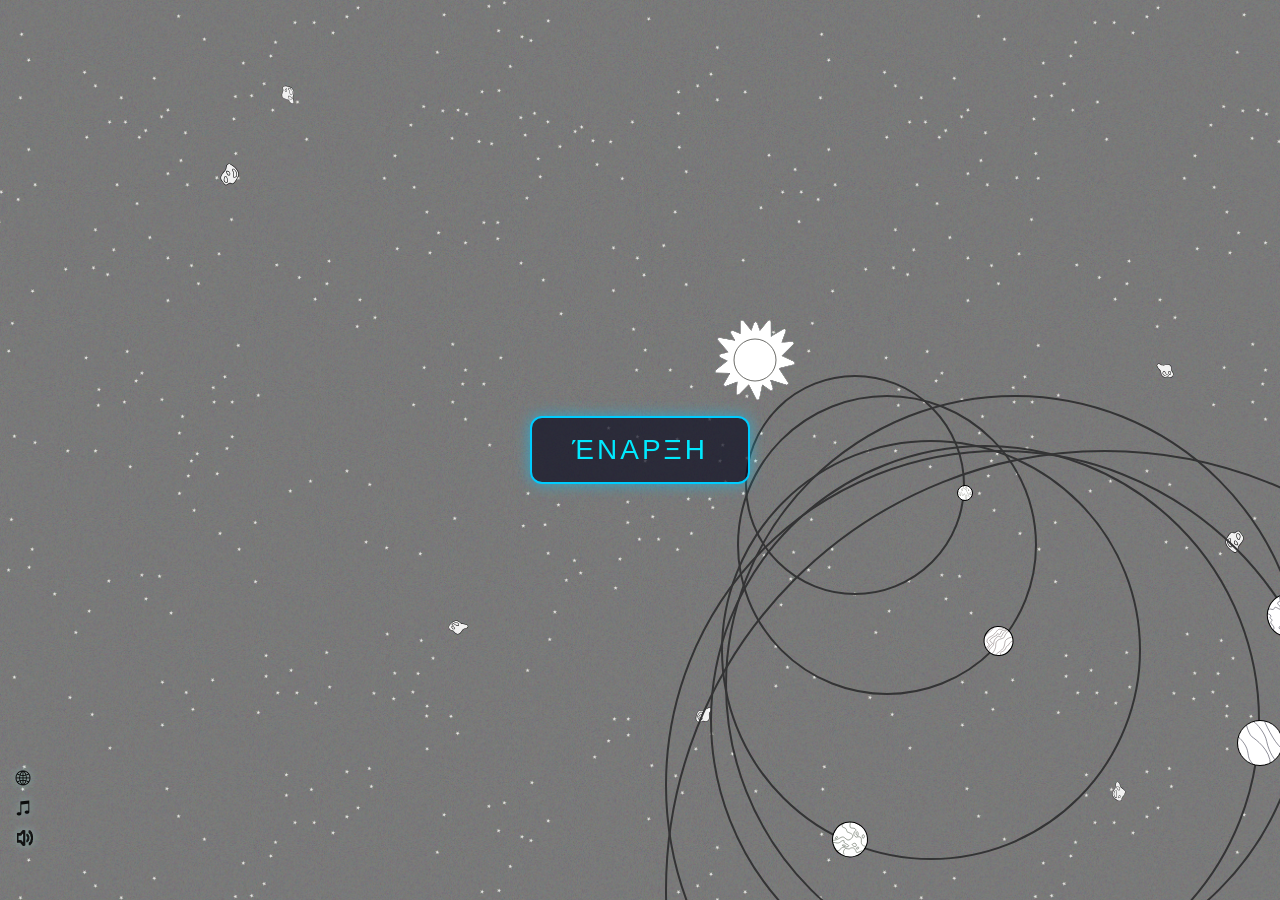
<file: index.html>
<!DOCTYPE html>
<html lang="en">

<head>
  <meta charset="UTF-8" />
  <meta name="viewport" content="width=device-width, initial-scale=1.0" />
  <!-- titlos -->
  <title>Cosmic</title>
  <!--eikona-->
  <link rel="icon" type="image/svg+xml" href="images/union-2.svg">
  <!-- Google Font from Figma -->
 <!-- <link href="https://fonts.googleapis.com/css?family=Inter&display=swap" rel="stylesheet" />-->

  <link rel="stylesheet" href="fonts/inter.css">

  <!-- Your main CSS file -->
  <link rel="stylesheet" href="style.css" />
  <link rel="stylesheet" href="ui.css">
</head>




<body>

  <!-- USER ID DISPLAY -->
  <!--<div id="user-id-display" class="user-id-display">Φορτώνει user ID</div>-->

  <!-- PLANET NAME DISPLAY (top right) -->
  <div id="planet-name-display" class="planet-name-display"></div>

  <div class="space-container">
    <!-- stars behind everything -->
    <div class="stars-wrapper">
      <div class="stars-layer"></div>
      <!--<div class="stars-layer"></div>
        <div class="stars-layer"></div>-->
    </div>



    <div class="space">
      <!--comites-->
      <div class="ellipse-center">
        <div class="ellipse-rotator">
          <div class="ellipse-path">
            <div class="comet fly1"><img src="images/comet2.svg"></div>
            <div class="comet fly2"><img src="images/comet2.svg"></div>
          </div>
        </div>
      </div>


      <div class="comet-layer">
        <!-- Big eccentric orbit comets -->
        <div class="orbit-c1">
          <div class="comet c1a"><img src="images/comet1.svg"></div>
          <div class="comet c1b"><img src="images/comet1.svg"></div>
        </div>
        <div class="orbit-c2">
          <div class="comet c2a"><img src="images/comet2.svg"></div>
          <div class="comet c2b"><img src="images/comet1.svg"></div>
          <div class="comet c2c"><img src="images/comet2.svg"></div>
          <div class="comet c2d"><img src="images/comet3.svg"></div>
        </div>
        <div class="orbit-c3">
          <div class="comet c3a"><img src="images/comet3.svg"></div>
          <div class="comet c3b"><img src="images/comet3.svg"></div>
        </div>

        <!-- New small circular orbit comets -->
        <!--
        <div class="orbit-new">
          <div class="comet new1"><img src="images/comet2.svg"></div>
          <div class="comet new2"><img src="images/comet2.svg"></div>
        </div>
      </div>-->


        <!-- rotating SVG halo -->
        <div class="frame-64-1">
          <img src="images/union-2.svg" class="union-2" alt="union" />
        </div>

        <!-- stars.svg background -->
        <div class="stars-svg"></div>
        <!-- sun in the center -->
        <div class="sun"></div>

        <div class="orbit orbit1">
          <div class="planet planet1" data-planet="1" role="button" aria-label="Hamarik"></div>
        </div>

        <div class="orbit orbit2">
          <div class="planet planet2" data-planet="2" role="button" aria-label="Tahay"></div>
        </div>

        <div class="orbit orbit3">
          <div class="planet planet3" data-planet="3" role="button" aria-label="Chura"></div>
        </div>

        <div class="orbit orbit4">
          <div class="planet planet4" data-planet="4" role="button" aria-label="Santamasa"></div>
        </div>

        <div class="orbit orbit5">
          <div class="planet planet5" data-planet="5" role="button" aria-label="Veles"></div>
        </div>

        <div class="orbit orbit6">
          <!--<div class="ring-back"></div>-->
          <div class="planet planet6" data-planet="6" role="button" aria-label="Lete"></div>
          <!-- <div class="ring-front"></div>-->
        </div>

        <div class="orbit orbit7">
          <div class="planet planet7" data-planet="7" role="button" aria-label="Ahra"></div>
        </div>
      </div>
    </div>
    <!-- Info panels (hidden by default) -->
<!--
    <div class="planet-info" id="info-1">
      <button class="info-close" aria-label="Close info">✕</button>
      <h2>Hamarik</h2>
      <p>The first planet in the solar system, low gravity because of its size and light atmosphere.</p>
    </div>

    <div class="planet-info" id="info-2">
      <button class="info-close" aria-label="Close info">✕</button>
      <h2>Tahay</h2>
      <p>Second planet has a thicker atmosphere that traps heat, making it dessert type and the hottest planet.</p>
    </div>

    <div class="planet-info" id="info-3">
      <button class="info-close" aria-label="Close info">✕</button>
      <h2>Chura</h2>
      <p>The third planet is cool enough for seasonal swings and is rich in silicon.</p>
    </div>

    <div class="planet-info" id="info-4">
      <button class="info-close" aria-label="Close info">✕</button>
      <h2>Santamasa</h2>
      <p>The fourth planet has many oceans and terrain variety. Its atmosphere is rich in carbon and oxygen.</p>
    </div>

    <div class="planet-info" id="info-5">
      <button class="info-close" aria-label="Close info">✕</button>
      <h2>Ahra</h2>
      <p>Planet No5 is bigger than the previous, rich in metals, but colder atmosphere.</p>
    </div>

    <div class="planet-info" id="info-6">
      <button class="info-close" aria-label="Close info">✕</button>
      <h2>Lete</h2>
      <p>The biggest planet of the solar system. Has many minerals and is rich in water.</p>
    </div>

    <div class="planet-info" id="info-7">
      <button class="info-close" aria-label="Close info">✕</button>
      <h2>Veles</h2>
      <p>Last planet on this solar system, less light but deeper oceans and dense atmosphere.</p>
    </div>-->

    <div class="planet-info" id="info-1">
      <button class="info-close" aria-label="Close info">✕</button>
      <h2 data-el="Χαμαρίκ">Hamarik</h2>
      <p data-el="Ο πρώτος πλανήτης, χαμηλή βαρύτητα λόγω μεγέθους και ελαφριάς ατμόσφαιρας.">The first planet in the
        solar system, low gravity because of its size and light atmosphere.</p>
    </div>

    <div class="planet-info" id="info-2">
      <button class="info-close" aria-label="Close info">✕</button>
      <h2 data-el="Τάχαϊ">Tahay</h2>
      <p data-el="Ο δεύτερος πλανήτης έχει πυκνή ατμόσφαιρα που παγιδεύει τη θερμότητα, ερημικός και ο πιο ζεστός.">
        Second planet has a thicker atmosphere that traps heat, making it desert type and the hottest planet.</p>
    </div>

    <div class="planet-info" id="info-3">
      <button class="info-close" aria-label="Close info">✕</button>
      <h2 data-el="Τσούρα">Chura</h2>
      <p data-el="Ο τρίτος πλανήτης έχει εποχιακές μεταβολές και είναι πλούσιος σε πυρίτιο.">The third planet is cool
        enough for seasonal swings and is rich in silicon.</p>
    </div>

    <div class="planet-info" id="info-4">
      <button class="info-close" aria-label="Close info">✕</button>
      <h2 data-el="Σαντάμασα">Santamasa</h2>
      <p
        data-el="Ο τέταρτος πλανήτης έχει πολλούς ωκεανούς και ποικιλία εδάφους. Η ατμόσφαιρά του είναι πλούσια σε άνθρακα και οξυγόνο.">
        The fourth planet has many oceans and terrain variety. Its atmosphere is rich in carbon and oxygen.</p>
    </div>

    <div class="planet-info" id="info-5">
      <button class="info-close" aria-label="Close info">✕</button>
      <h2 data-el="Βέλες">Veles</h2>
      <p data-el="Ο πέμπτος πλανήτης είναι μεγαλύτερος, πλούσιος σε μέταλλα, αλλά με ψυχρή ατμόσφαιρα.">Planet No5 is
        bigger than the previous, rich in metals, but colder atmosphere.</p>
    </div>

    <div class="planet-info" id="info-6">
      <button class="info-close" aria-label="Close info">✕</button>
      <h2 data-el="Λήθη">Lete</h2>
      <p data-el="Ο μεγαλύτερος πλανήτης του συστήματος. Έχει πολλά ορυκτά και είναι πλούσιος σε νερό.">The biggest
        planet of the solar system. Has many minerals and is rich in water.</p>
    </div>

    <div class="planet-info" id="info-7">
      <button class="info-close" aria-label="Close info">✕</button>
      <h2 data-el="Άχρα">Ahra</h2>
      <p data-el="Ο τελευταίος πλανήτης, λιγότερο φως αλλά βαθύτεροι ωκεανοί και πυκνή ατμόσφαιρα.">Last planet on this
        solar system, less light but deeper oceans and dense atmosphere.</p>
    </div>
    <!-- GDPR NOTICE -->

    <!-- RE-CENTER BUTTON -->
     <div id="pause-hint" class="pause-hint"></div>
    <div id="recenter-btn" class="recenter-btn">Click to recenter, or Press “C”</div>

    <!-- STORY SUBTITLES -->
    <div id="story-overlay" class="story-overlay">
      <div id="story-text" class="story-text"></div>
    </div>

    <!-- STORY NAVIGATION -->
    <div class="story-nav">
      <button id="story-prev" class="story-btn">
        <img src="images/left.svg" alt="Previous">
      </button>
      <button id="story-next" class="story-btn">
        <img src="images/right.svg" alt="Next">
      </button>
    </div>
  </div>
  <!--  <div id="prompt-text" class="prompt-text"></div>-->


  <!-- land TOGGLE -->
  <div id="lang-toggle" class="lang-toggle lang-toggle" >
    <img id="lang-icon" src="images/language.svg" alt="Greek">
  </div>


  <!-- MUSIC TOGGLE (above sound toggle) -->
  <div id="music-toggle" class="music-toggle music-toggle">
    <img id="music-icon" src="images/music.svg" alt="Music On">
  </div>


  <!-- SOUND TOGGLE -->
  <div id="sound-toggle" class="sound-toggle">
    <img id="sound-icon" src="images/volume.svg" alt="Sound On">
  </div>
  <!-- START BUTTON
  <button id="start-btn" class="start-btn">Press Start</button> -->
<!--<button id="start-btn" class="start-btn" data-el="Έναρξη">Press Start</button>-->
<button id="start-btn" class="start-btn" data-el="Έναρξη" data-en="Press Start">Έναρξη</button>

  <script src="script.js"></script>


  <script src="story-engine.js"></script>
<script>
  let inactivityTimer;

  function resetTimer() {
    clearTimeout(inactivityTimer);
    inactivityTimer = setTimeout(() => {
      window.location.href = "http://localhost:8000";
    }, 400000); // 100 seconds---6 lepta
  }

  // Listen for any user activity
  ["mousemove", "mousedown", "keypress", "touchstart", "click"].forEach(event => {
    document.addEventListener(event, resetTimer, true);
  });

  // Start the timer on page load
  resetTimer();
</script> 
</body>

</html>
</file>
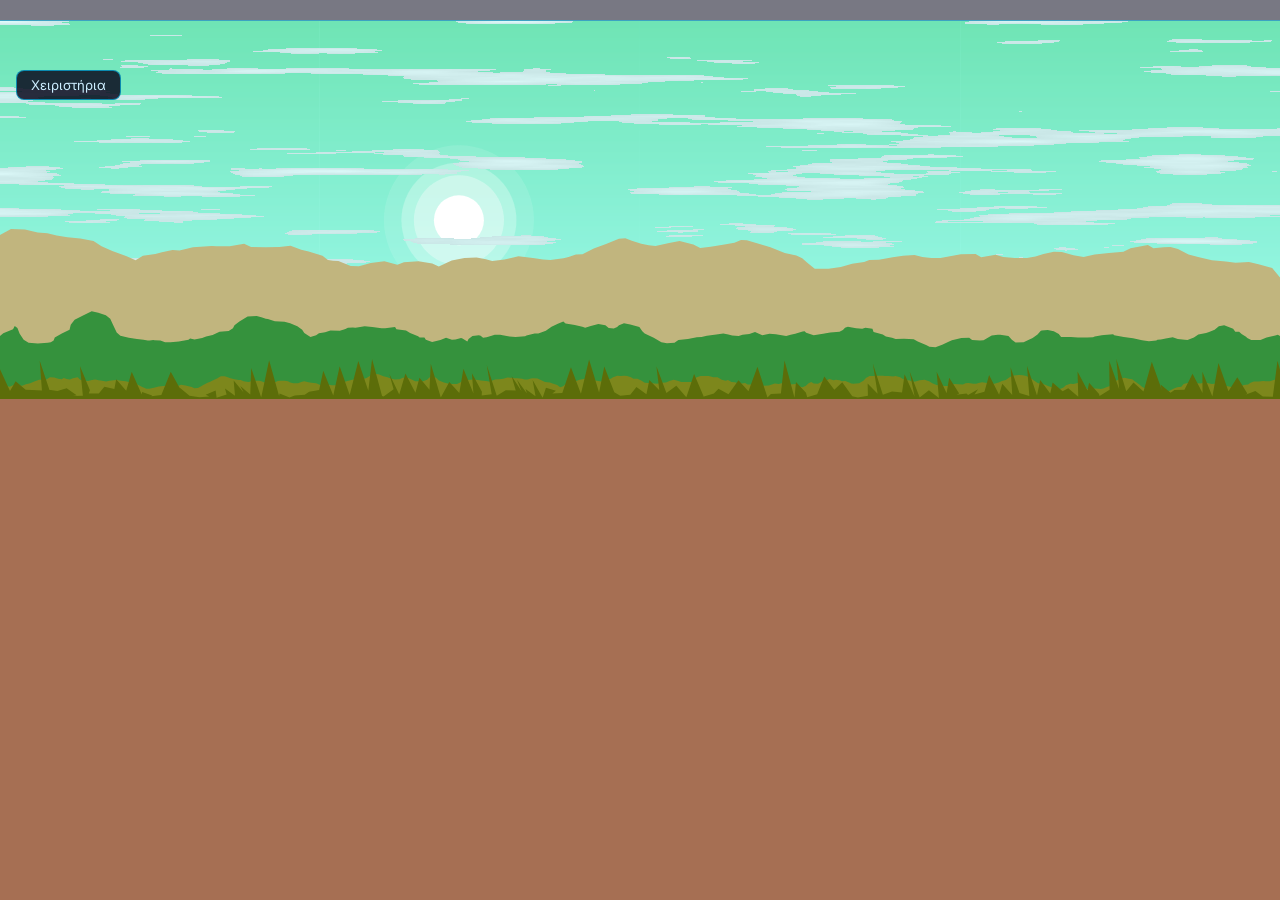
<file: minigames/life/index.html>
<!DOCTYPE html>
<html lang="en">

<head>
    <meta charset="UTF-8" />
    <meta name="viewport" content="width=device-width, initial-scale=1.0" />
    <title>Landscape Builder</title>
    <!-- 
    <script src="https://cdnjs.cloudflare.com/ajax/libs/p5.js/1.11.7/p5.min.js"></script>
    -->
    <!--<script src="https://cdnjs.cloudflare.com/ajax/libs/three.js/r128/three.min.js"></script>
    <script src="https://cdn.jsdelivr.net/npm/three@0.128.0/examples/js/controls/OrbitControls.js"></script>
    <script src="https://cdn.jsdelivr.net/npm/three@0.128.0/examples/js/shaders/FresnelShader.js"></script>
    -->
    <!-- 
    <link href="https://fonts.googleapis.com/css2?family=Inter:wght@300;400;700&display=swap" rel="stylesheet">-->

    <script src="../../libs/p5.min.js"></script>
    <link rel="stylesheet" href="../../fonts/inter.css">

    <link rel="stylesheet" href="../../ui.css">
    <link rel="stylesheet" type="text/css" href="style.css">
    <!-- <script src="https://unpkg.com/ml5@1/dist/ml5.js"></script>-->
    <script src="handpose-wipe.js"></script>
    <script src="world.js"></script>
</head>

<body>
    <div class="mg-prompt" id="mg-prompt" aria-live="polite"></div>
    <div class="mg-root">
        <div class="life-tools-container">

            <div class="flora-tools">
                <button class="flora-tools-toggle ui-button" data-el="Χειριστήρια">Controls</button>

                <div class="flora-tools-panel">
                    <div class="flora-buttons">
                        <button id="flowerBtn" class="ui-button" data-el="Φυτά">Plants</button>
                        <button id="treeBtn" class="ui-button" data-el="Δέντρα">Trees</button>
                        <button id="randomizeColorsBtn" class="ui-button" data-el="Τυχαία χρώματα">Randomize</button>
                    </div>

                    <div class="flora-sliders">
                        <label>
                            <span data-el="Μέγεθος">Size</span>
                            <input type="range" id="sizeSlider" min="20" max="80" value="20">
                        </label>
                        <label>
                            <span data-el="Λεπτομέρεια">Detail</span>
                            <input type="range" id="detailSlider" min="3" max="12" value="3">
                        </label>
                        <label>
                            <span data-el="Ύψος">Height</span>
                            <input type="range" id="heightSlider" min="30" max="100" value="30">
                        </label>
                    </div>
                </div>
            </div>
            <div class="animal-tools ">
                <button class="animal-tools-toggle ui-button" data-el="Χειριστήρια">Controls</button>
                <div class="animal-tools-panel">

                    <div class="animal-buttons">
                        <button data-animal="mammal" class="ui-button" data-el="Θηλαστικά">Mammals</button>
                        <button data-animal="insect" class="ui-button" data-el="Έντομα">Bugs</button>
                        <button data-animal="reptile/ave/fish" class="ui-button" data-el="Μη θηλαστικά">Non
                            mammals</button>

                    </div>

                    <div class="animal-sliders">
                        <label>
                            <span data-el="Μέγεθος">Size</span>
                            <input type="range" id="animalSizeSlider" min="10" max="60" value="20">
                        </label>
                    </div>
                </div>
            </div>
        </div>

        <div class="civil-tools">
            <button class="civil-tools-toggle ui-button" data-el="Χειριστήρια">Controls</button>
            <div class="civil-tools-panel">

                <div class="civil-buttons">
                    <button data-civil="human" class="ui-button" data-el="Άνθρωποι">humans</button>
                    <button data-civil="house" class="ui-button" data-el="Σπίτια">houses</button>
                    <button data-civil="production" class="ui-button" data-el="Εργοστάσια">factories</button>
                </div>

                <div class="civil-sliders">
                    <label>
                        <span data-el="Πλήθος">Detail</span>
                        <input type="range" id="detailCivilSlider" min="1" max="18" value="3">
                    </label>
                </div>
            </div>
        </div>
        <div class="wipe-strip" id="wipe-strip" style="display:none;">
            <div class="wipe-cam" id="wipe-cam"></div>
        </div>
        <!--
            <div class="tool-group">
                <button data-animal="mammal">mammals</button>
                <button data-animal="incect">bugs</button>
                <button data-animal="reptile/ave/fish">other</button>
            </div>

            <div class="tool-group">
                <label>Size</label>
                <input id="animalSizeSlider" type="range" min="10" max="60" value="30">
            </div>

            <div class="tool-group">
                <button id="animalRandomize">Randomize Look</button>
            </div>
            <div class="human-tools hidden"></div>
            -->
    </div>
</body>

</html>
</file>
<file: fonts/inter.css>
@font-face {
  font-family: 'Inter';
  src: url('Inter-Regular.ttf') format('truetype');
  font-weight: 400;
}
@font-face {
  font-family: 'Inter';
  src: url('Inter-Light.ttf') format('truetype');
  font-weight: 300;
}
@font-face {
  font-family: 'Inter';
  src: url('Inter-Bold.ttf') format('truetype');
  font-weight: 700;
}
</file>
<file: style.css>
/* ===== Figma Variables ===== */
/*:root {
  --font-family-inter: 'Inter', sans-serif;
  --ahra: 325;
  --chura: 10;
  --hamarik: 95;
  --lete: 45;
  --santamasa: 20;
  --tahay: 35;
  --veles: 215;
}*/

/* ===== CSS Reset ===== */
* {
  margin: 0;
  padding: 0;
  box-sizing: border-box;
}

/*-------------------*/
body {
  width: 100%;
  min-height: 100vh;
  overflow-x: hidden;
}

/* ===== Images ===== */
img {
  max-width: 100%;
  height: auto;
}

/* ===== Figma Frame & Union ===== */
.frame-64-1 {
  flex-grow: 0;
  flex-shrink: 1;
  flex-basis: auto;
  background-color: rgba(255, 255, 255, 1);
  padding: 0 24px;
}

.union-2 {
  flex-grow: 0;
  flex-shrink: 10;
  flex-basis: auto;
  fill: rgba(255, 255, 255, 1);
  border: none;
  outline: none;
}


/* ===== BACKGROUND ===== */
body {
  margin: 0;
  overflow: hidden;
  background-color: hsl(218, 12%, 45%);
  background-image: url('images/fonto.png');
  background-size: cover;  /* Ensure the image covers the entire viewport */
  background-position: center center;  /* Center the image in the viewport */
  background-attachment: fixed;
  height: 100vh;
}



/* ===== CONTAINER ===== */
/*=========i-need-some-spaceeeeeeee=======*/

/* Scroll + zoom support */
.space-container {
  position: relative;
  width: 100%;
  height: 100vh;
  overflow: hidden;
  /* enables scrollbars when needed */
  touch-action: none;
  /* allows touch zoom */
  cursor: grab;
}

.space-container:active {
  cursor: grabbing;
}

.space {
  position: absolute;
  top: 40%;
  left: 59%;
  width: 1600px;
  /* make the solar system wide enough to scroll */
  height: 1600px;
  transform: translate(-50%, -50%) scale(1);
  transform-origin: center center;
  transition: transform 0.3s ease-out;
  overflow: visible;
  /* clip content outside the viewport i mipos visible??????????*/
  /*display: flex;
  margin: 0 auto;
  align-items: center;
  justify-content: center; den ta xreiazomai pleon */
}

/* === Prevent accidental selection or dragging === */
.space-container,
.space,
.space * {
  user-select: none;
  /* disable text/image selection */
  -webkit-user-drag: none;
  /* disable dragging of images in WebKit browsers */
  -webkit-tap-highlight-color: transparent;
  /* remove tap highlight on mobile */
}

/* === Fix star visibility when zooming/panning === */
.space-container .stars-wrapper {
  transform: translate(-50%, -50%) scale(var(--star-scale, 1));
  top: 50%;
  left: 50%;
  width: 200vw;
  height: 200vh;
  pointer-events: none;
}





/* ====== STARFIELD SYSTEM ====== */
/*============nomizw edw ta astarta me px douleuoun kalitera*=======*/
.space .stars-wrapper {
  position: absolute;
  top: 50%;
  left: 50%;

  width: 4000px;
  /* Fixed large size instead of vw/vh */
  height: 4000px;
  /*transform: translate(-50%, -50%);*/
  transform-origin: center center;
  z-index: 0;
  pointer-events: none;
  overflow: hidden;
}

/* Individual star layers */
.stars-layer {
  position: absolute;
  width: 100%;
  height: 100%;
  pointer-events: none;
}

/*Layer 1: Large bright stars */
/*
.stars-layer:nth-child(1)::before {
  content: "";
  position: absolute;
  top: 0;
  left: 0;
  width: 100%;
  height: 100%;
  background:
    radial-gradient(circle at 51% 56%, rgba(255, 255, 255, 0.9) 1px, transparent 0.5px),
    radial-gradient(circle at 55% 63%, rgba(255, 255, 255, 0.9) 1px, transparent 0.5px),
    radial-gradient(circle at 58% 60%, rgba(255, 255, 255, 0.9) 1px, transparent 0.5px),
    radial-gradient(circle at 62% 80%, rgba(255, 255, 255, 0.9) 1px, transparent 0.5px),
    radial-gradient(circle at 64% 90%, rgba(255, 255, 255, 0.9) 1px, transparent 0.5px),
    radial-gradient(circle at 69% 70%, rgba(255, 255, 255, 0.9) 1px, transparent 0.5px),
    radial-gradient(circle at 72% 80%, rgba(255, 255, 255, 0.9) 1px, transparent 0.5px),
    radial-gradient(circle at 74% 90%, rgba(255, 255, 255, 0.9) 1px, transparent 0.5px),
    radial-gradient(circle at 75% 85%, rgba(255, 255, 255, 0.9) 1px, transparent 0.5px),
    radial-gradient(circle at 77% 53%, rgba(255, 255, 255, 0.9) 1px, transparent 0.5px),
    radial-gradient(circle at 80% 65%, rgba(255, 255, 255, 0.9) 1px, transparent 0.5px),
    radial-gradient(circle at 83% 57%, rgba(255, 255, 255, 0.9) 1px, transparent 0.5px),
    radial-gradient(circle at 88% 85%, rgba(255, 255, 255, 0.9) 1px, transparent 0.5px),
    radial-gradient(circle at 95% 66%, rgba(255, 255, 255, 0.9) 1px, transparent 0.5px),
    radial-gradient(circle at 98% 75%, rgba(255, 255, 255, 0.9) 1px, transparent 0.5px);
  animation: twinkle1 7s ease-in-out infinite alternate;
  animation-delay: 1s;
}*/

/* Layer 2: Medium blue stars */
/*
.stars-layer:nth-child(2)::before {
  content: "";
  position: absolute;
  top: 0;
  left: 0;
  width: 100%;
  height: 100%;
  background:
    radial-gradient(circle at 52% 52%, rgba(0, 255, 255, 0.7) 0.5px, transparent 0.3px),
    radial-gradient(circle at 60% 60%, rgba(247, 0, 255, 0.7) 0.5px, transparent 0.3px),
    radial-gradient(circle at 65% 75%, rgba(115, 255, 0, 0.7) 0.5px, transparent 0.3px),
    radial-gradient(circle at 70% 80%, rgba(0, 255, 255, 0.7) 0.5px, transparent 0.3px),
    radial-gradient(circle at 75% 60%, rgba(255, 17, 0, 0.7) 0.5px, transparent 0.3px),
    radial-gradient(circle at 80% 60%, rgba(229, 255, 0, 0.7) 0.5px, transparent 0.3px),
    radial-gradient(circle at 85% 70%, rgba(0, 255, 255, 0.7) 0.5px, transparent 0.3px),
    radial-gradient(circle at 85% 85%, rgba(255, 115, 0, 0.7) 0.5px, transparent 0.3px),
    radial-gradient(circle at 90% 70%, rgba(238, 255, 0, 0.7) 0.5px, transparent 0.3px),
    radial-gradient(circle at 95% 90%, rgba(255, 0, 179, 0.7) 0.5px, transparent 0.3px);

  animation: twinkle2 5s ease-in-out infinite alternate;
  animation-delay: 3s;
}*/

/* Layer 3: Small yellow stars */
/*
.stars-layer:nth-child(3)::before {
  content: "";
  position: absolute;
  top: 0;
  left: 0;
  width: 100%;
  height: 100%;
  background:
    radial-gradient(circle at 55% 57%, rgba(255, 255, 200, 0.8) 0.5px, transparent 0.3px),
    radial-gradient(circle at 65% 53%, rgba(255, 255, 200, 0.8) 0.5px, transparent 0.3px),
    radial-gradient(circle at 65% 90%, rgba(255, 255, 200, 0.8) 0.5px, transparent 0.3px),
    radial-gradient(circle at 67% 64%, rgba(255, 255, 200, 0.8) 0.5px, transparent 0.3px),
    radial-gradient(circle at 70% 62%, rgba(255, 255, 200, 0.8) 0.5px, transparent 0.3px),
    radial-gradient(circle at 75% 85%, rgba(255, 255, 200, 0.8) 0.5px, transparent 0.3px),
    radial-gradient(circle at 77% 84%, rgba(255, 255, 200, 0.8) 0.5px, transparent 0.3px),
    radial-gradient(circle at 82% 57%, rgba(255, 255, 200, 0.8) 0.5px, transparent 0.3px),
    radial-gradient(circle at 85% 74%, rgba(255, 255, 200, 0.8) 0.5px, transparent 0.3px),
    radial-gradient(circle at 87% 68%, rgba(255, 255, 200, 0.8) 0.5px, transparent 0.3px);

  animation: twinkle3 4s ease-in-out infinite alternate;
  animation-delay: 2s;
}*/

/* Twinkle animations */
/*
@keyframes twinkle1 {

  0%,
  100% {
    opacity: 0.2;
  }

  50% {
    opacity: 0.8;
  }
}

@keyframes twinkle2 {

  0%,
  100% {
    opacity: 0.3;
  }

  50% {
    opacity: 0.9;
  }
}

@keyframes twinkle3 {

  0%,
  100% {
    opacity: 0.2;
  }

  50% {
    opacity: 0.5;
  }
}*/


/* ----------------------------asterakia svg layer----------------*/
/*=============den kserw an gineai na einai true infinite=======*/

/* === SVG STAR BACKGROUND - FIXED === */
.space .stars-svg {
  position: absolute;
  /* Cover the entire zoomable space with repeating pattern */
  top: -5000px;
  left: -5000px;
  width: 10000px;
  height: 10000px;
  background: url("images/stars.svg") repeat;
  background-size: 800px 800px;
  z-index: -1;
  opacity: 0.8;
  pointer-events: none;
  /* Remove the transform since we're positioning manually */
  transform: none;
}

/*----------------------------------------------------------------*/
/*===========kommmmmitisssssssssssssssss===========*/
.comet-layer {
  position: absolute;
  top: 50%;
  left: 50%;
  width: 2000px;
  height: 2000px;
  transform: translate(-50%, -50%);
  pointer-events: none;
  z-index: 2;
  /* behind planets & orbits */
}

.comet {
  position: absolute;
  top: 50%;
  left: 50%;
  width: 20px;
  height: 20px;
  transform-origin: center center;
  opacity: 0.9;
  pointer-events: none;
}

.comet img {
  width: 100%;
  height: 100%;
  transform: rotate(120deg);/* tail direction */
  /*filter: drop-shadow(0 0 10px rgba(0, 200, 255, 0.75));*/ /*skia feggei*/
}
.orbit-c1, .orbit-c2, .orbit-c3 {
  position: absolute;
  top: 50%;
  left: 50%;
  transform: translate(-50%, -50%);
  border-radius: 50%;
  animation: spin linear infinite;
}

/* Different orbit sizes and durations */
.orbit-c1 { width: 1200px; height: 300px; animation-duration: 100s; }
.orbit-c2 { width: 1000px; height: 250px; animation-duration: 315s; }
.orbit-c3 { width: 1400px; height: 350px; animation-duration: 160s; }

/* Each comet initial position along the orbit */
.c1a { transform: rotate(0deg) translateX(400px); }
.c1b { transform: rotate(140deg) translateX(400px); }
.c2a { transform: rotate(20deg) translateX(500px); }
.c2b { transform: rotate(100deg) translateX(350px); }
.c2c { transform: rotate(200deg) translateX(570px); }
.c2d { transform: rotate(300deg) translateX(500px); }
.c3a { transform: rotate(50deg) translateX(550px); }
.c3b { transform: rotate(210deg) translateX(550px); }

@keyframes spin {
  from { transform: translate(-50%, -50%) rotate(0deg); }
  to { transform: translate(-50%, -50%) rotate(360deg); }
}

/* A new independent layer just for straight comets */
/* MAIN WRAPPER — centered inside the solar system */
.ellipse-orbit {
  position: absolute;
  top: 50%;
  left: 50%;
  transform: translate(-50%, -50%);  /* TRUE CENTER */
  pointer-events: none;
  z-index: 2;
}

/* Only rotation is animated */
.ellipse-rotator {
  width: 0;
  height: 0;
  animation: ellipseSpin 120s linear infinite;
  transform-origin: center center;
}

/* The elliptical shape — 2500 × 400 */
.ellipse-path {
  position: absolute;
  width: 2500px;
  height: 400px;
  border-radius: 50%;
  transform: translate(-50%, -50%) rotate(10deg); /* tilt ellipse */
  pointer-events: none;
}

/* Comets placed on ellipse radius */
.fly1 { transform: rotate(0deg) translateX(1250px); }
.fly2 { transform: rotate(100deg) translateX(1250px); }

@keyframes ellipseSpin {
  from { transform: rotate(0deg); }
  to   { transform: rotate(360deg); }
}

/*
.orbit-new {
  position: absolute;
  top: 50%;
  left: 50%;
  width: 0;
  height: 0;
  pointer-events: none;
  border-radius: 50%;
  transform: translate(-580%, -80%);
  animation: spin 10s linear infinite; 
}

.new1 { transform: rotate(0deg) translateX(200px)  }
.new2 { transform: rotate(190deg) translateX(100px); }*/

/* ==================================================== SUN ===== */
/* Position the Figma SVG behind the Sun Z=0*/
.frame-64-1 {
  position: absolute;
  top: 50%;
  left: 50%;
  transform: translate(-50%, -50%);
  display: flex;
  align-items: center;
  justify-content: center;
  z-index: 1;
  /* behind the sun */
  background: none;
  /* remove Figma white background */
  animation: rotateSVG 100s linear infinite;
  /* rotation speed */
}

@keyframes rotateSVG {
  from {
    transform: translate(-50%, -50%) rotate(0deg);
  }

  to {
    transform: translate(-50%, -50%) rotate(-180deg);
  }

}

.union-2 {
  display: block;
  width: 80px;
  /* adjust size around the sun Z=1*/
  height: 80px;
  fill: white;
  stroke: rgb(109, 109, 105);
  z-index: 0;
  pointer-events: none;
  /* avoid blocking clicks */
}

/* keep the sun above the svg */

.sun {
  position: absolute;
  z-index: 1;
  top: 50%;
  left: 50%;
  width: 43px;
  height: 43px;
  background: white;
  border: 1px solid rgb(109, 109, 105);
  border-radius: 50%;
  transform: translate(-50%, -50%);
}

/* ===== ORBITS ===== */
.orbit {
  position: absolute;
  /* top: 50%;
  left: 50%;*/
  border: 2px solid rgb(52, 52, 53);
  border-radius: 50%;
  /*transform: translate(-50%, -50%);*/
  animation: rotate 60s linear infinite;
  /**/
  transform-origin: center center;
  /**/
  pointer-events: none;
}

/* different orbit radii & speeds */
.orbit1 {
  width: 220px;
  height: 220px;
  top: calc(50% + 15px);
  left: calc(50% - 10px);
  animation-duration: 32s;
}

.orbit2 {
  width: 300px;
  height: 300px;
  top: calc(50% + 35px);
  left: calc(50% - 18px);
  animation-duration: 50s;

}

.orbit3 {
  width: 420px;
  height: 420px;
  top: calc(50% + 80px);
  left: calc(50% - 34px);
  animation-duration: 30s;

}

.orbit4 {
  width: 550px;
  height: 550px;
  /**/
  top: calc(50% + 85px);
  left: calc(50% - 45px);
  /**/
  animation-duration: 40s;
}

.orbit5 {
  width: 580px;
  height: 580px;
  top: calc(50% + 35px);
  left: calc(50% - 30px);
  animation-duration: 58s;
}

.orbit6 {
  width: 670px;
  height: 670px;
  /**/
  top: calc(50% + 90px);
  left: calc(50% - 90px);
  /**/
  animation-duration: 70s;
}

.orbit7 {
  width: 880px;
  height: 880px;
  /**/
  top: calc(50% + 90px);
  left: calc(50% - 90px);
  /**/
  animation-duration: 90s;
}


/* Keep planets centered within their orbit */
.orbit>.planet {
  position: absolute;
  top: 50%;
  left: 50%;
  transform-origin: center center;

}

/* ===== PLANETS ===== */
.planet {
  position: absolute;
  border: 1px solid black;
  border-radius: 50%;
  z-index: 5;
  cursor: pointer;
  /* makes it obviously hoverable */
  pointer-events: auto;
}

.planet::before {
  content: "";
  position: absolute;
  top: 50%;
  left: 50%;
  width: 125%;
  height: 125%;
  border-radius: 50%;
  border: 2px solid rgba(60, 206, 250, 0.7);
  box-shadow:
    0 0 10px 4px rgba(59, 162, 247, 0.3),
    0 0 25px 8px rgba(14, 126, 255, 0.2);
  transform: translate(-50%, -50%) scale(0);
  opacity: 0;
  transition: all 0.35s ease-out;
  pointer-events: none;
  z-index: 1;
  /* visible above orbit */
}

.planet:hover::before {
  transform: translate(-50%, -50%) scale(1);
  opacity: 1;
}

/* ============================================= PLANET INFO PANEL ===== */
.planet-info {
  position: absolute;
  top: 10%;
  right: 15px;
  width: 280px;
  padding: 16px 20px;
  background: rgba(10, 10, 30, 0.85);
  border: 1px solid #008cff66;
  border-radius: 10px;
  color: white;
  font-family: var(--font-family-inter);
  box-shadow: 0 0 20px #008cff4d;
  display: none;
  /* hidden by default */
  z-index: 100;
  user-select: none;
  /*de mporei na klikarei to keimeno*/
}

.planet-info.active {
  display: block;
  /* show when active */
}

.planet-info h2 {
  margin-bottom: 8px;
  color: rgb(95, 216, 253);
  font-size: 22px;
}

.planet-info p {
  font-size: 18px;
  line-height: 1.4;
}

.planet-info .info-close {
  position: absolute;
  top: 8px;
  right: 10px;
  background: transparent;
  border: none;
  color: #cdeeff;
  /*font-size: 16px;*/
  cursor: pointer;
  padding: 4px;
  line-height: 1;
}


/* Planet sizes */
.planet1 {
  width: 16px;
  height: 16px;
  transform: rotate(0deg) translateX(102px);
  background: url("images/1.svg") center/cover no-repeat;
}

.planet2 {
  width: 30px;
  height: 30px;
  transform: rotate(40deg) translateX(126px);
  /*kanonika 135*/
  background: url("images/2.svg") center/cover no-repeat;
}

.planet3 {
  width: 36px;
  height: 36px;
  transform: rotate(120deg) translateX(198px);
  /*kanonika188 alla i peristrofi to xala*/
  background: url("images/3.svg") center/cover no-repeat;
}

.planet4 {
  width: 46px;
  height: 46px;
  transform: translateX(252px);
  background: url("images/4.svg") center/cover no-repeat;
}

.planet5 {
  width: 44px;
  height: 44px;
  transform: rotate(-20deg) translateX(268px);
  /*kanonika 268*/
  background: url("images/5.svg") center/cover no-repeat;
}

.planet6 {
  width: 52px;
  height: 52px;
  transform: rotate(120deg) translateX(320px);
  /*kanonika310*/
  background: url("images/6.svg") center/cover no-repeat;
}

.planet7 {
  width: 44px;
  height: 44px;
  transform: translateX(418px);
  background: url("images/7.svg") center/cover no-repeat;
}

/* ===== ANIMATIONS ===== */
@keyframes rotate {
  from {
    transform: translate(-50%, -50%) rotate(0deg);
  }

  to {
    transform: translate(-50%, -50%) rotate(360deg);
  }
}

.user-id-display {
  position: absolute;
  bottom: 10px;
  left: 15px;
  background: rgba(10, 10, 30, 0.7);
  color: #cdeeff;
  font-family: 'Courier New', monospace;
  font-size: 18px;
  padding: 6px 10px;
  border-radius: 8px;
  box-shadow: 0 0 6px rgba(0, 0, 0, 0.5);
  z-index: 8000;
  user-select: none;
}

.planet-name-display { 
  position: fixed;
  top: 10px;
  right: 15px;

 background: rgba(10, 10, 30, 0.7);
  color: #cdeeff;
  font-family: 'Courier New', monospace;
  font-size: 18px;
  padding: 6px 10px;
  border-radius: 8px;
  box-shadow: 0 0 6px rgba(0, 0, 0, 0.5);


  z-index: 19000;
  user-select: none;
  pointer-events: none;
  opacity: 0;
  transition: opacity 0.5s ease;
}

.planet-name-display.visible {
  opacity: 1;
}

/* === GDPR PANEL === */


/* === Permission Warning (Camera/Mic) === */
.permission-warning {
  position: absolute;
  bottom: 80px;
  left: 20px;
  background: rgba(82, 49, 77, 0.9);
  color: #fff;
  padding: 10px 14px;
  border-radius: 8px;
  box-shadow: 0 0 10px rgba(0, 0, 0, 0.4);
  font-size: 14px;
  opacity: 0;
  transform: translateY(15px);
  transition: all 0.4s ease;
  z-index: 10000;
  pointer-events: none;
}

.permission-warning.show {
  opacity: 1;
  transform: translateY(0);
}


/* ============================================ Re-center Button === */
.recenter-btn {
  position: fixed;
  bottom: 10px;
  right: 15px;
  background: rgba(10, 10, 30, 0.6);
  color: #cdeeff;
  /* border: 1px solid rgba(100,150,255,0.3);*/
  border-radius: 8px;
  padding: 6px 10px;
  font-size: 18px;
  font-family: 'Helvetica';
  box-shadow: 0 0 6px rgba(0, 0, 0, 0.5);
  cursor: pointer;
  opacity: 0;
  pointer-events: none;
  transform: translateY(15px);
  transition: all 0.3s ease;
  z-index: 8001;
  user-select: none;
  /*de mporei na klikarei to keimeno*/
  /*pointer-events: none;*/
}

.recenter-btn.show {
  opacity: 1;
  transform: translateY(0);
  pointer-events: auto;
}

/* ============================================ pause Button === */
.pause-hint {
  position: fixed;
  bottom: 46px;
  right: 15px;
  background: rgba(10, 10, 30, 0.6);
  color: #cdeeff;
  border-radius: 8px;
  padding: 6px 10px;
  font-size: 18px;
  font-family: 'Helvetica';
  box-shadow: 0 0 6px rgba(0, 0, 0, 0.5);
  opacity: 0;
  pointer-events: none;
  transform: translateY(15px);
  transition: all 0.3s ease;
  z-index: 8001;
  user-select: none;
}

.pause-hint.show {
  opacity: 1;
  transform: translateY(0);
}
/* ========================================================= credits === */

#credits-panel {
  position: fixed;
  bottom: 81px;   /* sits above recenter-btn */
  right: 16px;
  top: auto;      /* override user-id-display top positioning */
  left: auto;
  text-align: left;
  line-height: 1.8;
}

/* ========================================================= START BUTTON === */
.start-btn {
  position: absolute;
  top: 50%;
  left: 50%;
  transform: translate(-50%, -50%);
  background: rgba(10, 10, 30, 0.7);
  border: 2px solid #00ccff;
  color: #00eaff;
  font-family: 'Orbitron', sans-serif;
  font-size: 28px;
  padding: 16px 40px;
  border-radius: 12px;
  text-transform: uppercase;
  letter-spacing: 3px;
  cursor: pointer;
  box-shadow: 0 0 15px rgba(0, 200, 255, 0.6);
  transition: all 0.3s ease;
  z-index: 9999;
}

.start-btn:hover {
  background: rgba(10, 10, 30, 0.85);
  box-shadow: 0 0 25px rgba(0, 255, 255, 0.9);
  transform: translate(-50%, -50%) scale(1.05);
}

.start-btn.hidden {
  opacity: 0;
  pointer-events: none;
  transition: opacity 0.6s ease;
}


/* === STORY OVERLAY === */
.story-overlay {
  position: fixed;
  inset: 0;
  pointer-events: none;
  z-index: 199001;
}

.story-text {
  position: absolute;
  bottom: 70px;
  /* slightly above nav arrows */
  /*width: calc(100% - 200px);*/
  /* 150px each side */
  left: 70px;
  right: 70px;
  text-align: center;
  font-family: 'Inter', sans-serif;
  font-weight: 300;
  /* thin font */
  font-size: clamp(18px, 2vw, 26px);   /* scales down on smaller windows */
  color: #fff;
  text-shadow:
    4px 4px 6px rgba(0, 0, 0, 0.8),
    -1px -1px 0 #000,
    1px -1px 0 #000,
    -1px 2px 0 #000,
    2px 2px 0 #000;
  opacity: 0;
  transition: opacity 0.6s ease;
  z-index: 199001;
}

.story-text.show {
  opacity: 1;
}

#prompt-text {
   /* position: fixed;------relative to viewpoint
  top: 0;
  left: 0;
  width: 100vw;-----100% tou viewport
  padding: 14px 20px;*/
  position: fixed;
  top: 7%;
  left: 50%;
  transform: translateX(-50%);
  text-align: center;
  font-family: 'Inter', sans-serif;
  font-weight: 700;
  font-size: clamp(20px, 2vw, 30px);   /* scales down on smaller windows */
  color: #6ddefa;
  /*text-shadow: 0 0 8px rgba(0, 0, 0, 0.6);*/
   text-shadow:
    2px 2px 6px rgba(0, 0, 0, 0.6),
    -1px -1px 0 #005885,
    1px -1px 0 #005885,
    -1px 1px 0 #005885,
    1px 1px 0 #005885;
  opacity: 0;
  transition: opacity 0.5s ease;
  z-index: 10000;
  pointer-events: none;
   user-select: none;
}

#prompt-text.visible {
  opacity: 1;
}

/* ======================================== NAVIGATION ARROWS === */
.story-nav {
  position: fixed;
  bottom: 20px;
  left: 50%;
  transform: translateX(-50%);
  display: flex;
  gap: 6px;/* space between arrows */
  
  z-index: 199001;
}

.story-btn {
  background: none;
  border: none;
  cursor: pointer;
  width: 30px;
  height: 30px;
  padding: 0;
  opacity: 0.6;
  filter: drop-shadow(0 0 6px rgba(0, 0, 0, 0.5));
  transition: opacity 0.2s ease, transform 0.2s ease;
   z-index: 199001;
}

.story-btn:hover {
  opacity: 0.9;
  transform: scale(1.1);
filter: drop-shadow( 0 0 15px rgba(0, 200, 255, 0.8));
}

.story-btn img {
  width: 100%;
  height: 100%;
}
/* =========================================== lang TOGGLE === */
.lang-toggle {
  position: fixed;
  bottom: 110px; /* above sound-toggle which is at 40px */
  left: 15px;
  background: none;
  border: none;
  cursor: pointer;
  z-index: 9000;
  opacity: 0.9;
  transition: transform 0.2s ease, opacity 0.2s ease;
  padding: 0;
  user-select: none;
}
.lang-toggle:hover {
  transform: scale(1.2);
  opacity: 1;
  filter: drop-shadow( 0 0 15px rgba(0, 200, 255, 0.8));
}
.lang-toggle img {
  width: 16px;
  height: 16px;
  filter: drop-shadow(0 0 5px rgba(150, 230, 225, 0.7));
}

.lang-tooltip {
  position: fixed;
  bottom: 110px;
  left: 40px;
  background: rgba(10, 10, 30, 0.85);
  color: #cdeeff;
  font-family: 'Courier New', monospace;
  font-size: 13px;
  padding: 4px 10px;
  border-radius: 6px;
  border: 1px solid rgba(0, 204, 255, 0.4);
  box-shadow: 0 0 6px rgba(0,0,0,0.5);
  pointer-events: none;
  opacity: 0;
  transition: opacity 0.2s ease;
  z-index: 9001;
  white-space: nowrap;
}
.lang-tooltip.visible {
  opacity: 1;
}

/* =========================================== music TOGGLE === */
.music-toggle {
  position: fixed;
  bottom: 80px; /* above sound-toggle which is at 40px */
  left: 15px;
  background: none;
  border: none;
  cursor: pointer;
  z-index: 9000;
  opacity: 0.9;
  transition: transform 0.2s ease, opacity 0.2s ease;
  padding: 0;
  user-select: none;
}
.music-toggle:hover {
  transform: scale(1.2);
  opacity: 1;
  filter: drop-shadow( 0 0 15px rgba(0, 200, 255, 0.8));
}
.music-toggle img {
  width: 16px;
  height: 16px;
  filter: drop-shadow(0 0 5px rgba(150, 230, 225, 0.7));
}

.music-tooltip {
  position: fixed;
  bottom: 80px;
  left: 40px;
  background: rgba(10, 10, 30, 0.85);
  color: #cdeeff;
  font-family: 'Courier New', monospace;
  font-size: 13px;
  padding: 4px 10px;
  border-radius: 6px;
  border: 1px solid rgba(0, 204, 255, 0.4);
  box-shadow: 0 0 6px rgba(0,0,0,0.5);
  pointer-events: none;
  opacity: 0;
  transition: opacity 0.2s ease;
  z-index: 9001;
  white-space: nowrap;
}
.music-tooltip.visible {
  opacity: 1;
}

/* =========================================== SOUND TOGGLE === */
.sound-toggle {
  position: fixed;
  bottom: 50px;
  left: 17px;
  background: none;
  border: none;
  cursor: pointer;
  z-index: 9000;
  opacity: 0.9;
  transition: transform 0.2s ease, opacity 0.2s ease;
  padding: 0;
  user-select: none;
}
.sound-toggle:hover {
  transform: scale(1.2);
  opacity: 1;
  filter: drop-shadow( 0 0 15px rgba(0, 200, 255, 0.8));
}
.sound-toggle img {
  width: 16px;
  height: 16px;
  filter: drop-shadow(0 0 5px rgba(150, 230, 225, 0.7));
}

.sound-tooltip {
  position: fixed;
  bottom: 50px;
  left: 40px;
  background: rgba(10, 10, 30, 0.85);
  color: #cdeeff;
  font-family: 'Courier New', monospace;
  font-size: 13px;
  padding: 4px 10px;
  border-radius: 6px;
  border: 1px solid rgba(0, 204, 255, 0.4);
  box-shadow: 0 0 6px rgba(0,0,0,0.5);
  pointer-events: none;
  opacity: 0;
  transition: opacity 0.2s ease;
  z-index: 9001;
  white-space: nowrap;
}
.sound-tooltip.visible {
  opacity: 1;
}

/*===================================EPILOGH PLANHTH=====*/
.choose-window {
  position: absolute;
  top: 50%;
  left: 50%;
  transform: translate(-50%, -50%);
  background: rgba(10, 10, 30, 0.9);
  color: white;
  padding: 30px 40px;
  border: 2px solid #00ccff;
  border-radius: 12px;
  text-align: center;
  z-index: 10000;
  box-shadow: 0 0 20px rgba(0, 200, 255, 0.4);
}

.choose-window p {
  font-size: 20px;
  font-family: Arial;
  margin-bottom: 10px;
   user-select: none;
}

.choose-window button {
  margin-top: 10px;
  background: #00ccff;
  border: none;
  padding: 10px 20px;
  border-radius: 8px;
  color: #000;
  font-weight: bold;
  color: black;
  cursor: pointer;
   user-select: none;
  transition: background 0.3s;
}

.choose-window button:hover {
  background: #00eaff;
}

.planet.temp-blue::before {
  transform: translate(-50%, -50%) scale(1);
  opacity: 1;
  border: 3px solid rgba(0, 180, 255, 0.9);
  box-shadow: 0 0 20px 8px rgba(0, 180, 255, 0.6);
}
.planet::after {
  content: "";
  position: absolute;
  inset: 0;
  pointer-events: none;
  background: transparent;
  transition: background 0.3s ease;
    border-radius: 50%;
}
.planet.temp-blue::after {/*40%*/
  background: hsla(var(--planet-hue), 70%, 50%, 0.3);
}

.planet.chosen-permanent::before {
  transform: translate(-50%, -50%) scale(1.3);
  opacity: 1;
  border: 3px solid rgba(0, 200, 255, 1);
  box-shadow: 0 0 30px 10px rgba(0, 200, 255, 0.8);
}

.planet.chosen-permanent::after {/*60%*/
  background: hsla(var(--planet-hue), 70%, 50%, 0.7);
}

.planet.used-planet::after {/*krata to xroma alla diwxnei daxtulidi*/
  background: hsla(var(--planet-hue), 70%, 50%, 0.7);
}

.planet.used-planet::before {
  transform: translate(-50%, -50%) scale(1);
  opacity: 0;
  border: none;
  box-shadow: none;
}

/* Responsive adjustments */
@media (max-width: 1440px) {
  .frame-64-1 {
    padding-left: 24px;
    padding-right: 24px;
  }
}

@media (max-width: 768px) {
  .frame-64-1 {
    padding-left: 16px;
    padding-right: 16px;
  }

  .story-nav {
    gap: 20px;
  }
}

.minigame-popup {
  position: fixed;
  top: 0;
  left: 0;
  width: 100vw;
  height: 100vh;
  background: rgba(0, 0, 0, 0.5);
  /*fonto piso*/
  display: flex;
  justify-content: center;
  align-items: center;
  z-index: 9999;
}

.minigame-content iframe {
  flex: 1 1 auto;
  width: 100%;
  height: 100%;
  border: none;
  overflow: hidden;
  display: block;
}

.minigame-content {
  background: #111;
  width: 70%;
  /*tis othonis*/
  height: 70%;
  border-radius: 12px;
  overflow: hidden;
  display: flex;
  flex-direction: column;
}

/*pramata*/
.minigame-buttons {
  padding: 10px;
  background: #111;
  display: flex;
  gap: 10px;
  justify-content: center;
  border-top: 2px solid #00ccff;
  flex-shrink: 0;
}

.minigame-buttons button {
  background: #00ccff;
  border: none;
  padding: 10px 20px;
  border-radius: 8px;
  color: black;
  font-weight: bold;
  cursor: pointer;
   user-select: none;
  transition: background 0.3s;
}

.minigame-buttons button:hover {
  background: #00eaff;
}



/* Confirmation window */
.confirm-submit {
  position: fixed;
  top: 50%;
  left: 50%;
  transform: translate(-50%, -50%);
  background: rgba(10, 10, 30, 0.95);
  padding: 25px 40px;
  border: 2px solid #00ccff;
  border-radius: 12px;
  color: white;
  text-align: center;
  z-index: 10000;
  box-shadow: 0 0 20px rgba(0, 200, 255, 0.4);
}

.confirm-submit button {
  margin: 10px;
  background: #00ccff;
  border: none;
  padding: 10px 20px;
  border-radius: 8px;
  color: black;
  cursor: pointer;
   user-select: none;
  font-weight: bold;
  font-size: 20px;
}

.confirm-submit button:hover {
  background: #00eaff;
}
</file>
<file: ui.css>
:root {
  --ui-bg: rgba(10, 10, 30, 0.85);
  --ui-text: #cdeeff;
  --ui-accent: #00ccff;
  --ui-border: rgba(0, 204, 255, 0.5);
  --ui-font: 'Inter', sans-serif; 
}

/*font applies to everything in every minigame */
* {
  font-family: var(--ui-font);
}

/* Universal UI elements */
.ui-button {
  background: var(--ui-bg);
  color: var(--ui-text);
  border: 1px solid var(--ui-border);
  border-radius: 8px;
  padding: 6px 14px;
  font-family: 'Inter', sans-serif;
  cursor: pointer;
  transition: all 0.25s ease;
}

.ui-button:hover {
  box-shadow: 0 0 10px var(--ui-accent);
}

/* Sliders + labels */
.ui-label {
  color: var(--ui-text);
}

.ui-range {
  accent-color: var(--ui-accent);
}

/* Pulsing glow on closed tool toggles */
.flora-tools-toggle,
.animal-tools-toggle,
.civil-tools-toggle,
.terrain-tools-toggle {
  border: 1px solid rgba(0, 200, 255, 0.6);
  border-radius: 8px;
  animation: panel-pulse 2s ease-in-out infinite;
  cursor: pointer;
}

/* Stop pulsing when panel is open */
.flora-tools.open .flora-tools-toggle,
.animal-tools.open .animal-tools-toggle,
.civil-tools.open .civil-tools-toggle,
.terrain-tools.open .terrain-tools-toggle {
  animation: none;
  box-shadow: none;
}

@keyframes panel-pulse {
  0%, 100% { box-shadow: 0 0 6px 1px rgba(0, 200, 255, 0.4); }
  50%       { box-shadow: 0 0 16px 5px rgba(0, 200, 255, 0.9); }
}
/* prevent canvas from causing body overflow */
canvas {
  display: block;
  margin: 0;
  padding: 0;
}

/* ensure prompt never exceeds viewport */
.mg-prompt {
  width: 100vw;
  max-width: 100vw;
  box-sizing: border-box;
}
</file>
<file: minigames/life/style.css>
html, body {
  width: 100%;
  height: 100%;
  margin: 0;
  padding: 0;
  overflow: hidden; /* Prevent scrollbars */
}
canvas {
  width: 100% !important;
  height: 100% !important;
  display: block;
}

.mg-prompt{
  position: sticky;
  top: 0;
  /*left: 0;*/
  z-index: 9999;
  width: 100%;              /* full width of the iframe document */
  padding: 10px 16px;       /* space inside the bar (explained below) */

  display: flex;
  justify-content: center;
  align-items: center;    /* space inside the bar (explained below) */
  
  text-align: center;
  /*font-family: 'Inter', sans-serif;*/
  font-weight: 700;
  font-size: clamp(16px, 1.5vw, 20px); /* scales with iframe size */
 user-select: none;
  color: var(--ui-accent, #00ccff);
  background: rgba(10,10,30,0.55);
  backdrop-filter: blur(6px);

  border-bottom: 1px solid var(--ui-border, rgba(83, 210, 233, 0.5));
}

/* optional: keep content from hiding under prompt if you use fixed/absolute later */
.mg-root{  box-shadow: 0 2px 6px rgba(0,0,0,0.35); }

#controls {
  position: absolute;
  top: 60px; /*xwro gia prompt*/
  left: 20px;
  z-index: 2;
  color: white;
  /*font-family: Inter, sans-serif;*/
  
  
}
.ui-range {
  width: 200px;
  margin-left: 10px;
}

/*---------------------------------*/
/* === TOOLS PANEL === */
body.animals .flora-tools { display: none; }
body.civil .flora-tools { display: none; }
body.flora .flora-tools { display: block; }


.flora-tools {
  position: absolute;
  top: 70px;
  left: 16px;
  z-index: 20;
}

.flora-tools-toggle {
  padding: 6px 14px;
}

.flora-tools-panel {
  margin-top: 8px;
  background: rgba(10,10,30,0.9);
  border: 1px solid var(--ui-border);
  border-radius: 10px;
  padding: 10px;
  display: none;
  gap: 10px;
  box-shadow: 0 0 18px rgba(0,0,0,0.5);
}

.flora-tools.open .flora-tools-panel {
  display: block;
}

/* buttons */
.flora-buttons {
  display: flex;
  gap: 8px;
  margin-bottom: 10px;
}

/* sliders */
.flora-sliders {
  display: flex;
  flex-direction: column;
  gap: 10px;
}

.flora-sliders label {
  display: flex;
  flex-direction: column;
  gap: 4px;
  
  font-size: 12px;
  color: var(--ui-text);
}

/* vertical sliders */
.flora-sliders input[type="range"] {
width: 200px;
}
.animal-tools { display: none; }
body.animals .animal-tools { display: block; }

/*body.animals .animal-tools { display: none; }*//*h  flora ?*/
.animal-tools {
  position: absolute;
  top: 70px;
  left: 16px;
  z-index: 20;
}

.animal-tools-panel {
  margin-top: 8px;
  background: rgba(10,10,30,0.9);
  border: 1px solid var(--ui-border);
  border-radius: 10px;
  padding: 10px;
  display: none;
  gap: 12px;
}

.animal-tools.open .animal-tools-panel {
  display: block;
}

.animal-buttons {
  display: grid;
  grid-template-columns: 1fr 1fr 1fr;
  gap: 8px;
  margin-bottom: 10px;
}

.animal-sliders input[type="range"]{
  width: 200px;
}
.animal-sliders {
  display: flex;
  flex-direction: column;
  gap: 10px;
}

.animal-sliders label {
  display: flex;
  flex-direction: column;
  gap: 4px;
  
  font-size: 12px;
  color: var(--ui-text);
}


.civil-tools { display: none; }
body.civil .civil-tools { display: block; }

/*body.civil .civil-tools { display: none; }*/
.civil-tools {
  position: absolute;
  top: 70px;
  left: 16px;
  z-index: 20;
}

.civil-tools-panel {
  margin-top: 8px;
  background: rgba(10,10,30,0.9);
  border: 1px solid var(--ui-border);
  border-radius: 10px;
  padding: 10px;
  display: none;
  gap: 12px;
}

.civil-tools.open .civil-tools-panel {
  display: block;
}
.civil-buttons {
  display: grid;
  grid-template-columns: 1fr 1fr 1fr;
  gap: 8px;
  margin-bottom: 10px;
}

.civil-sliders input[type="range"]{
  width: 200px;
}
.civil-sliders {
  display: flex;
  flex-direction: column;
  gap: 10px;
}
.civil-sliders label {
  display: flex;
  flex-direction: column;
  gap: 4px;
  font-size: 12px;
  color: var(--ui-text);
}

.flora-tools-panel,
.animal-tools-panel,
.civil-tools-panel {
  user-select: none;
}
/* MG6: both tools visible, stacked vertically not overlapping */
/*body.mg6 .flora-tools { display: block; }
body.mg6 .animal-tools { 
  display: block;
  top: auto;      
  left: 16px;
  position: absolute;
}*/

/* Position animal below flora dynamically isn't easy in pure CSS,
   so we use a fixed offset that clears the flora panel when open */
/*body.mg6 .animal-tools { top: 280px; }*/

/* MG6: hide all tools  drawing is automatic via clicks */
body.mg6 .flora-tools,
body.mg6 .animal-tools,
body.mg6 .civil-tools { display: none !important; }/* rule ensures the JS and CSS don't fight each other anymore.*/
/*body.mg6 .civil-tools { display: none; }*/
.life-tools-container {
  position: absolute;
  top: 70px;
  left: 16px;
  z-index: 20;
  display: flex;
  flex-direction: column;
  gap: 8px;
}

/* Remove position:absolute from the individual tools since container handles it */
.flora-tools, .animal-tools, .civil-tools {
  position: relative;  /* override the absolute */
  top: auto;
  left: auto;
}

/* civil stays separate and absolute since it's never shown with others */
.civil-tools {
  position: absolute;
  top: 70px;
  left: 16px;
}
.wipe-strip {
  position: absolute;
  top: 70px;
  left: 125px;           /* next to the Controls button */
  z-index: 20;
  height: 29px;          /* match the Controls button height */
  width: 190px;
  

  background: rgba(10, 10, 30, 0.9);
  border: 1px solid rgba(83, 210, 233, 0.5);
  border-radius: 10px;
  box-shadow: 0 0 18px rgba(0, 0, 0, 0.5);
  overflow: hidden;
  
  display: flex;
  align-items: stretch;
}

.wipe-cam {
  width: 100%;
  height: 100%;
  background: #000;
  border-radius: 10px;
  overflow: hidden;
}
</file>
